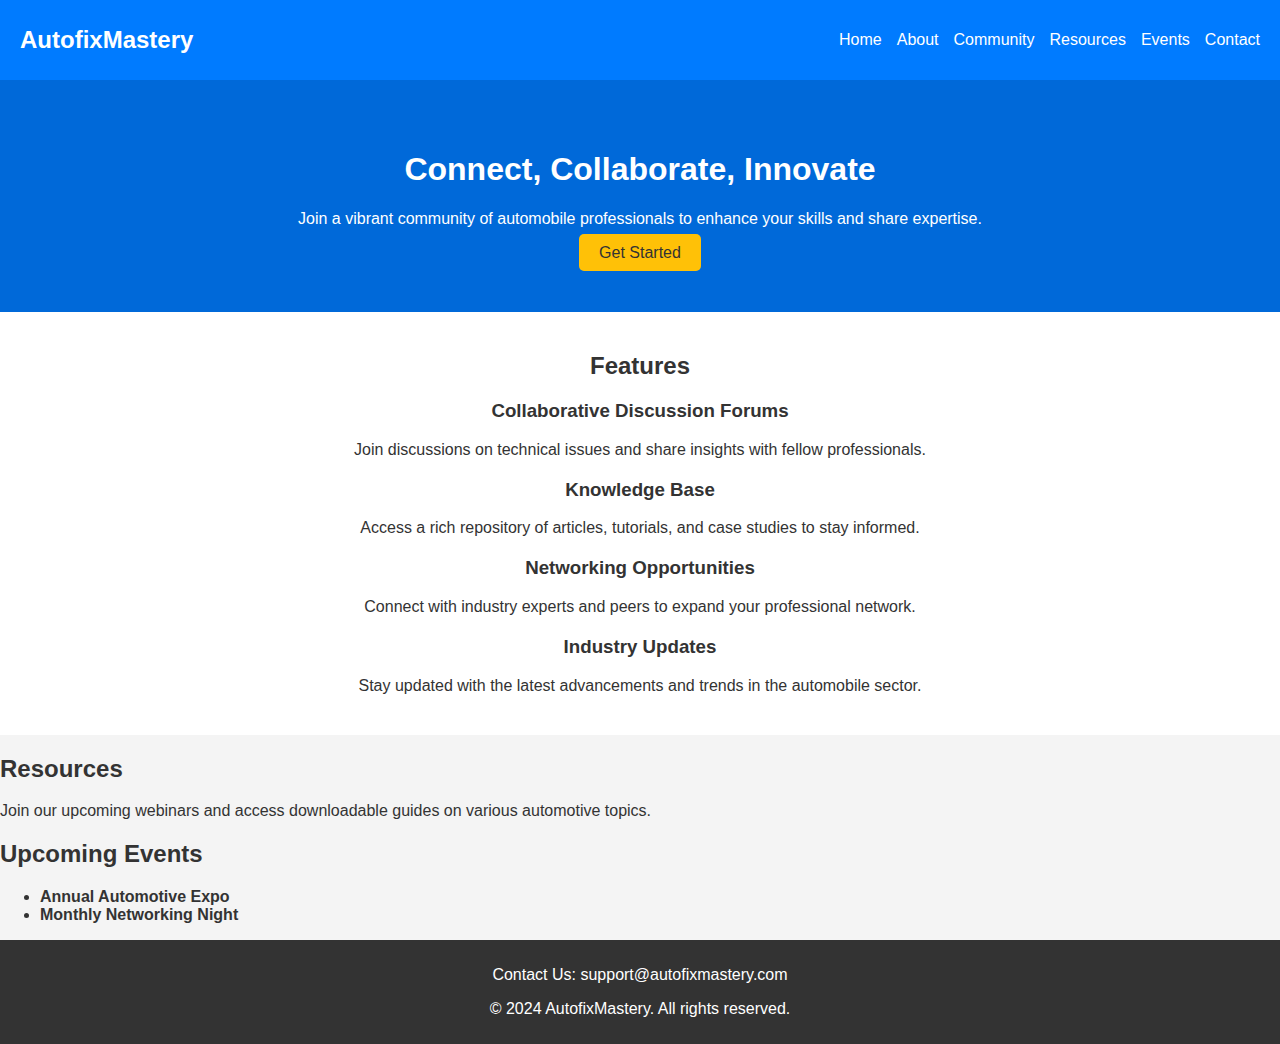
<file: index.html>
<!DOCTYPE html>
<html lang="en">
<head>
    <meta charset="UTF-8">
    <meta name="viewport" content="width=device-width, initial-scale=1.0">
    <style>
        body {
    font-family: Arial, sans-serif;
    margin: 0;
    padding: 0;
    background-color: #f4f4f4;
    color: #333;
}

header {
    background: #007bff;
    color: #fff;
    padding: 15px 20px;
    display: flex;
    justify-content: space-between;
    align-items: center;
}

header .logo {
    font-size: 24px;
    font-weight: bold;
}

nav ul {
    list-style: none;
    display: flex;
    gap: 15px;
}

nav a {
    color: white;
    text-decoration: none;
}

#hero {
    background: #0069d9;
    color: white;
    text-align: center;
    padding: 50px 20px;
}

.cta-button {
    background: #ffc107;
    color: #333;
    padding: 10px 20px;
    text-decoration: none;
    border-radius: 5px;
}

#features {
    padding: 20px;
    background: #fff;
    text-align: center;
}

.feature {
    margin: 20px 0;
}

footer {
    background: #333;
    color: white;
    text-align: center;
    padding: 10px 0;
    position: relative;
    bottom: 0;
    width: 100%;
}
    </style>
    <title>AutofixMastery</title>
</head>
<body>
    <header>
        <div class="logo">AutofixMastery</div>
        <nav>
            <ul>
                <li><a href="#home">Home</a></li>
                <li><a href="#about">About</a></li>
                <li><a href="#community">Community</a></li>
                <li><a href="#resources">Resources</a></li>
                <li><a href="#events">Events</a></li>
                <li><a href="#contact">Contact</a></li>
            </ul>
        </nav>
    </header>

    <main>
        <section id="hero">
            <h1>Connect, Collaborate, Innovate</h1>
            <p>Join a vibrant community of automobile professionals to enhance your skills and share expertise.</p>
            <a class="cta-button" href="#get-started">Get Started</a>
        </section>

        <section id="features">
            <h2>Features</h2>
            <div class="feature">
                <h3>Collaborative Discussion Forums</h3>
                <p>Join discussions on technical issues and share insights with fellow professionals.</p>
            </div>
            <div class="feature">
                <h3>Knowledge Base</h3>
                <p>Access a rich repository of articles, tutorials, and case studies to stay informed.</p>
            </div>
            <div class="feature">
                <h3>Networking Opportunities</h3>
                <p>Connect with industry experts and peers to expand your professional network.</p>
            </div>
            <div class="feature">
                <h3>Industry Updates</h3>
                <p>Stay updated with the latest advancements and trends in the automobile sector.</p>
            </div>
        </section>


        <section id="resources">
            <h2>Resources</h2>
            <p>Join our upcoming webinars and access downloadable guides on various automotive topics.</p>
        </section>

        <section id="events">
            <h2>Upcoming Events</h2>
            <ul>
                <li><strong>Annual Automotive Expo</strong></li>
                <li><strong>Monthly Networking Night</strong></li>
            </ul>
        </section>
    </main>

    <footer>
        
        <p>Contact Us: support@autofixmastery.com</p>
        <p>&copy; 2024 AutofixMastery. All rights reserved.</p>
    </footer>
</body>
</html>
</file>
